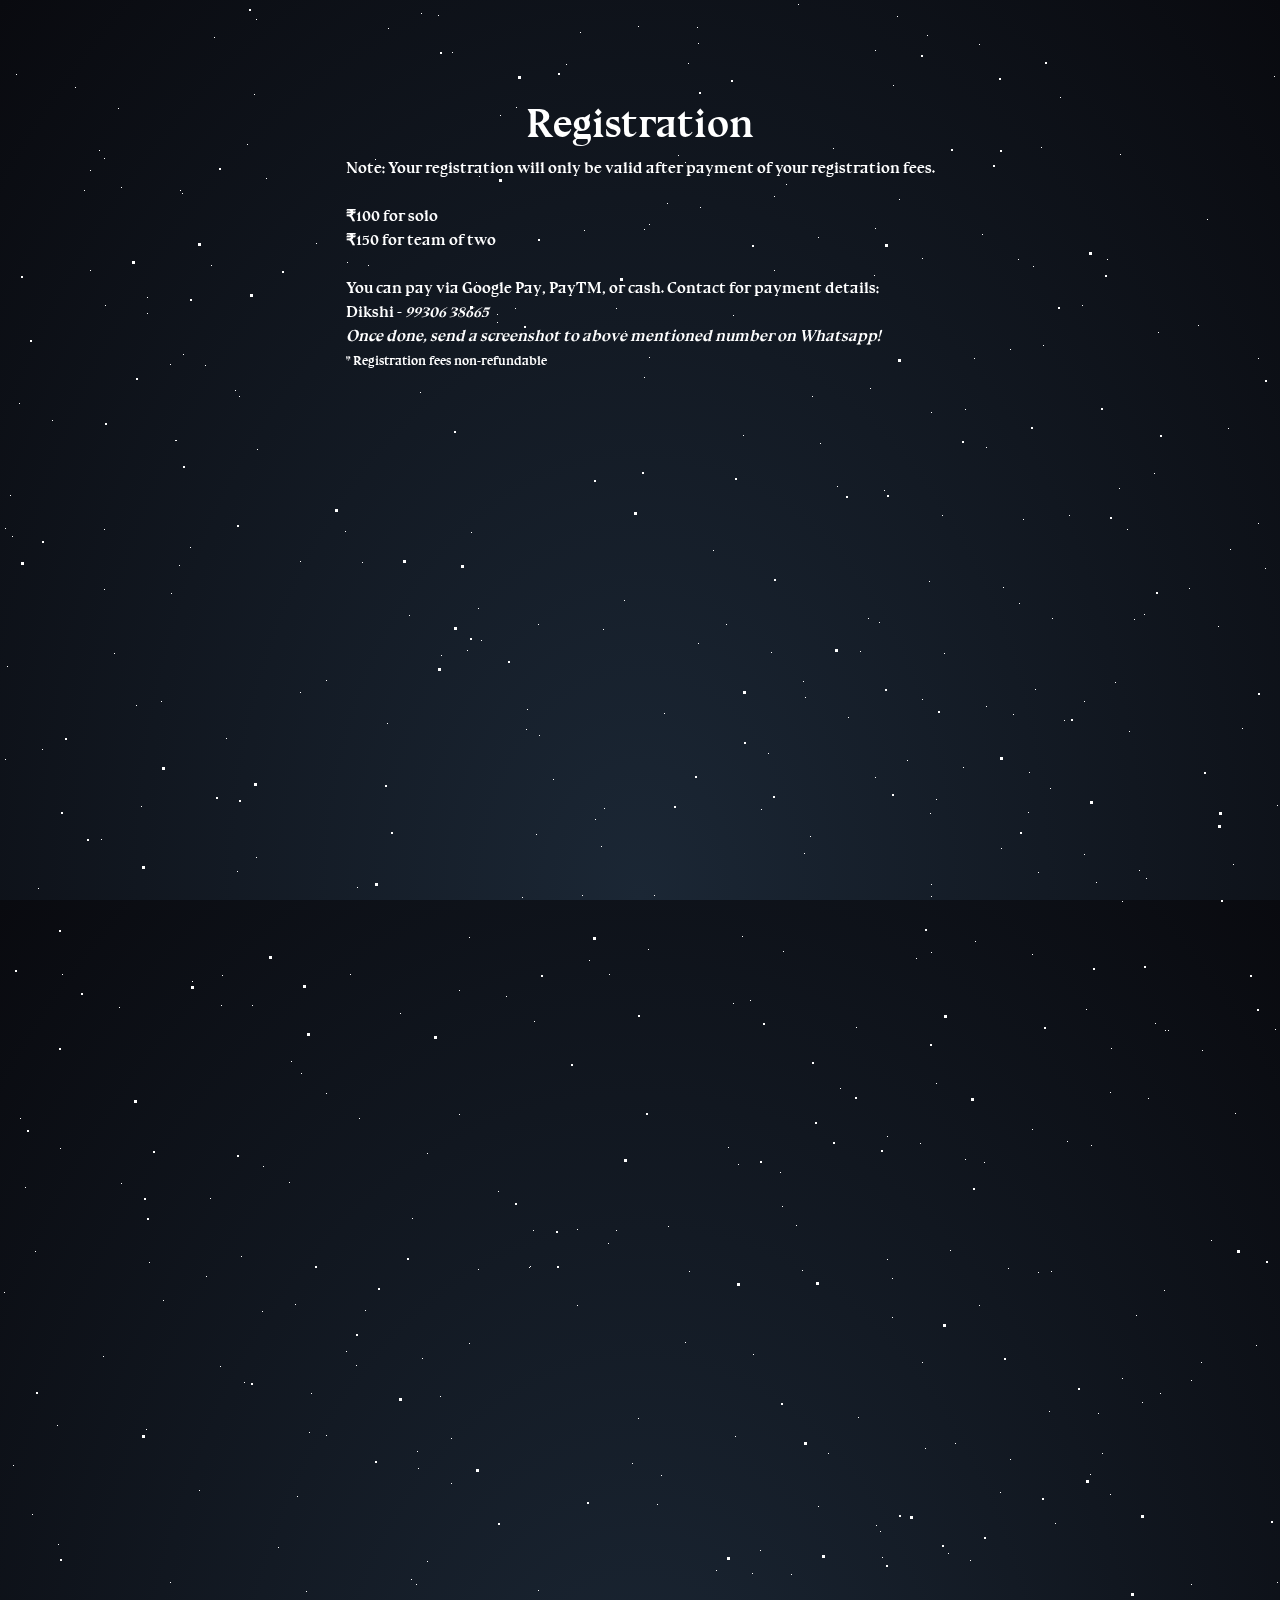
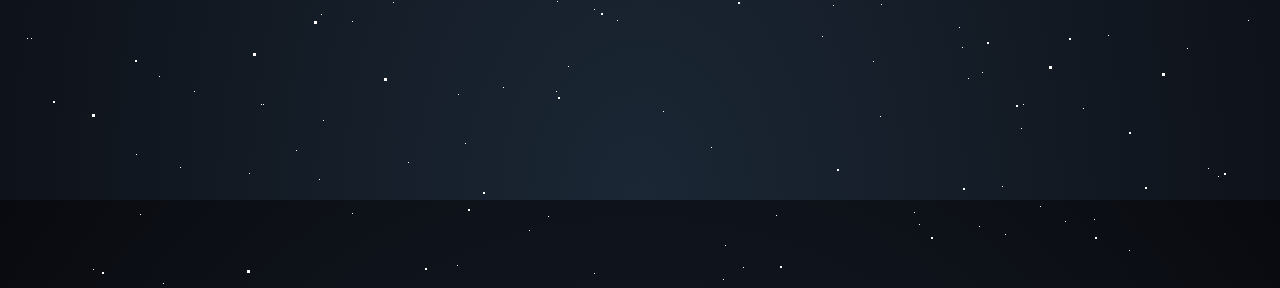
<file: register.html>
<!DOCTYPE html>
<html lang="en">

<head>
  <meta charset="UTF-8">
  <meta name="viewport" content='width=device-width, initial-scale=1.0, maximum-scale=1.0, user-scalable=0'>
  <title>REGISTER</title>
  <link rel="stylesheet" href="https://stackpath.bootstrapcdn.com/bootstrap/4.4.1/css/bootstrap.min.css"
    integrity="sha384-Vkoo8x4CGsO3+Hhxv8T/Q5PaXtkKtu6ug5TOeNV6gBiFeWPGFN9MuhOf23Q9Ifjh" crossorigin="anonymous">
  <link rel="stylesheet" href="static/css/stars.css">
  <link rel="stylesheet" href="static/css/content.css">
  <link rel="stylesheet" href="static/css/register.css">
  <link href="https://fonts.googleapis.com/css?family=Jolly+Lodger&display=swap" rel="stylesheet">
  <link rel="stylesheet" href="https://s.pageclip.co/v1/pageclip.css" media="screen">

</head>

<body>
  <div id="star-container">
    <div id="stars"></div>
    <div id="stars2"></div>
    <div id="stars3"></div>
  </div>

  <main id="main-contain" class="outer">
    <h1 style="font-family: BluuNext;" class="text-center">Registration</h1>
    <p class="px-3">
      <b>Note:</b>
      Your registration will only be valid after payment of your registration fees.
      <br>
      <br>
      <b>₹100</b> for solo
      <br>
      <b>₹150</b> for team of two

      <br>
      <br>
      You can pay via Google Pay, PayTM, or cash. Contact for payment details:
      <br>
      <b>Dikshi</b> - <i>99306 38665</i>
      <br>
      <i>Once done, send a screenshot to above mentioned number on Whatsapp!</i>
      <br>
      <small>* Registration fees non-refundable</small>
    </p>

    <iframe src="https://docs.google.com/forms/d/e/1FAIpQLSeNppAINHWulou0cjoXBaX6yQnYtQJgiOfbIGp21gsISm43fA/viewform?embedded=true" width="100%" height="1500" frameborder="0" marginheight="0" marginwidth="0">Loading…</iframe>
  </main>

  <script src="https://s.pageclip.co/v1/pageclip.js" charset="utf-8"></script>
  <script src="/static/js/register.js"></script>
</body>

</html>
</file>
<file: static/css/stars.css>
html {
  height: 100%;
  margin: 0;
  padding: 0;
}

body {
  color: white;
}

#main-container {
  position: absolute;
  top: 0;
  left: 0;
  width: 100%;
  min-height: 100%;
}

#star-container {
  background: radial-gradient(ellipse at bottom, #1b2735 0%, #090a0f 100%);
  position: fixed;
  margin: 0;
  padding: 0;
  top: 0;
  left: 0;
  height: 100vh;
  width: 100vw;
}

#stars {
  width: 1px;
  height: 1px;
  background: transparent;
  box-shadow: 1041px 147px #FFF , 1337px 259px #FFF , 1187px 1648px #FFF , 289px 1182px #FFF , 516px 107px #FFF , 1936px 1402px #FFF , 417px 1451px #FFF , 1377px 768px #FFF , 263px 1166px #FFF , 478px 1269px #FFF , 388px 28px #FFF , 1783px 287px #FFF , 1730px 1937px #FFF , 1559px 1272px #FFF , 1005px 1834px #FFF , 12px 536px #FFF , 1896px 1479px #FFF , 700px 207px #FFF , 1869px 392px #FFF , 1332px 340px #FFF , 375px 159px #FFF , 1714px 1855px #FFF , 1464px 1193px #FFF , 104px 158px #FFF , 1808px 1183px #FFF , 1864px 1593px #FFF , 1146px 878px #FFF , 280px 1926px #FFF , 753px 1354px #FFF , 774px 270px #FFF , 1120px 154px #FFF , 1712px 860px #FFF , 170px 1582px #FFF , 840px 1088px #FFF , 818px 237px #FFF , 1096px 882px #FFF , 1767px 1979px #FFF , 498px 1191px #FFF , 1766px 1035px #FFF , 1155px 1023px #FFF , 668px 1226px #FFF , 176px 440px #FFF , 1728px 628px #FFF , 726px 624px #FFF , 1033px 266px #FFF , 149px 1262px #FFF , 1339px 1622px #FFF , 1854px 967px #FFF , 1189px 588px #FFF , 1034px 1952px #FFF , 1949px 1674px #FFF , 1032px 1129px #FFF , 222px 975px #FFF , 60px 1148px #FFF , 1637px 1741px #FFF , 1082px 305px #FFF , 837px 486px #FFF , 882px 1557px #FFF , 1620px 736px #FFF , 1148px 1098px #FFF , 420px 392px #FFF , 920px 1143px #FFF , 1578px 1327px #FFF , 644px 229px #FFF , 163px 1883px #FFF , 1872px 1429px #FFF , 427px 1153px #FFF , 1218px 626px #FFF , 1979px 1864px #FFF , 244px 1382px #FFF , 458px 1694px #FFF , 506px 996px #FFF , 1474px 367px #FFF , 928px 1985px #FFF , 134px 1926px #FFF , 1191px 1380px #FFF , 922px 258px #FFF , 1134px 619px #FFF , 1142px 1402px #FFF , 1043px 345px #FFF , 1588px 913px #FFF , 256px 19px #FFF , 1905px 1468px #FFF , 893px 85px #FFF , 323px 1720px #FFF , 931px 952px #FFF , 105px 305px #FFF , 1286px 4px #FFF , 1392px 1209px #FFF , 1356px 705px #FFF , 796px 1225px #FFF , 1429px 362px #FFF , 1248px 1620px #FFF , 1921px 698px #FFF , 1819px 1697px #FFF , 408px 1762px #FFF , 347px 262px #FFF , 929px 581px #FFF , 782px 1206px #FFF , 90px 170px #FFF , 733px 1003px #FFF , 180px 1767px #FFF , 1387px 1577px #FFF , 667px 203px #FFF , 1865px 1108px #FFF , 853px 339px #FFF , 1937px 1186px #FFF , 1090px 1474px #FFF , 697px 27px #FFF , 962px 1647px #FFF , 1032px 954px #FFF , 1451px 1416px #FFF , 1775px 1082px #FFF , 1001px 848px #FFF , 147px 313px #FFF , 1164px 1290px #FFF , 471px 532px #FFF , 649px 357px #FFF , 75px 87px #FFF , 1548px 1037px #FFF , 1316px 185px #FFF , 1652px 975px #FFF , 1499px 830px #FFF , 1451px 1152px #FFF , 1976px 478px #FFF , 922px 699px #FFF , 656px 1932px #FFF , 742px 936px #FFF , 892px 1317px #FFF , 1466px 279px #FFF , 206px 1276px #FFF , 1019px 603px #FFF , 321px 1614px #FFF , 880px 1716px #FFF , 539px 735px #FFF , 530px 1266px #FFF , 533px 1230px #FFF , 654px 895px #FFF , 663px 1711px #FFF , 1040px 1806px #FFF , 1874px 1135px #FFF , 1127px 529px #FFF , 1791px 859px #FFF , 1840px 658px #FFF , 798px 4px #FFF , 1358px 386px #FFF , 1393px 918px #FFF , 1919px 279px #FFF , 1880px 714px #FFF , 766px 1918px #FFF , 1574px 1567px #FFF , 257px 449px #FFF , 1590px 1569px #FFF , 416px 1584px #FFF , 1035px 689px #FFF , 936px 1083px #FFF , 58px 1544px #FFF , 1067px 1141px #FFF , 1956px 858px #FFF , 1623px 1061px #FFF , 326px 1093px #FFF , 136px 705px #FFF , 632px 1463px #FFF , 1522px 1706px #FFF , 868px 618px #FFF , 211px 265px #FFF , 175px 440px #FFF , 20px 1118px #FFF , 387px 723px #FFF , 1202px 1050px #FFF , 90px 270px #FFF , 616px 308px #FFF , 296px 1750px #FFF , 357px 887px #FFF , 1265px 568px #FFF , 538px 1590px #FFF , 418px 1468px #FFF , 1670px 553px #FFF , 1759px 12px #FFF , 1091px 1145px #FFF , 1654px 1046px #FFF , 975px 941px #FFF , 152px 1910px #FFF , 93px 1869px #FFF , 1631px 1823px #FFF , 1572px 290px #FFF , 266px 178px #FFF , 589px 960px #FFF , 711px 1747px #FFF , 984px 1162px #FFF , 1060px 97px #FFF , 104px 589px #FFF , 604px 808px #FFF , 1917px 1214px #FFF , 875px 777px #FFF , 10px 495px #FFF , 252px 1005px #FFF , 1445px 1160px #FFF , 1808px 82px #FFF , 1498px 1144px #FFF , 309px 1432px #FFF , 1957px 1480px #FFF , 261px 1704px #FFF , 1258px 358px #FFF , 1208px 1768px #FFF , 306px 1591px #FFF , 1398px 1403px #FFF , 326px 1435px #FFF , 1842px 1589px #FFF , 828px 1453px #FFF , 1628px 219px #FFF , 1806px 220px #FFF , 1506px 897px #FFF , 1010px 349px #FFF , 820px 443px #FFF , 1549px 1508px #FFF , 194px 1691px #FFF , 1288px 1303px #FFF , 1535px 1381px #FFF , 931px 412px #FFF , 1539px 437px #FFF , 783px 951px #FFF , 1526px 662px #FFF , 1577px 1142px #FFF , 1168px 1030px #FFF , 1712px 1014px #FFF , 1755px 1554px #FFF , 1568px 111px #FFF , 84px 190px #FFF , 601px 846px #FFF , 469px 1343px #FFF , 1854px 202px #FFF , 368px 265px #FFF , 1582px 1052px #FFF , 1588px 533px #FFF , 1502px 1608px #FFF , 352px 1621px #FFF , 1455px 1958px #FFF , 242px 1910px #FFF , 1528px 538px #FFF , 235px 390px #FFF , 955px 1443px #FFF , 1021px 1728px #FFF , 1421px 1187px #FFF , 295px 1304px #FFF , 62px 974px #FFF , 1028px 812px #FFF , 568px 1666px #FFF , 1275px 1029px #FFF , 822px 1636px #FFF , 359px 1118px #FFF , 1889px 1841px #FFF , 582px 895px #FFF , 1768px 831px #FFF , 1567px 986px #FFF , 1525px 84px #FFF , 469px 937px #FFF , 350px 974px #FFF , 1968px 921px #FFF , 249px 1773px #FFF , 57px 1425px #FFF , 1789px 750px #FFF , 1050px 788px #FFF , 1572px 404px #FFF , 1417px 720px #FFF , 1233px 864px #FFF , 476px 282px #FFF , 411px 1579px #FFF , 146px 1429px #FFF , 1686px 466px #FFF , 1895px 1781px #FFF , 119px 1007px #FFF , 1670px 1371px #FFF , 914px 1812px #FFF , 944px 653px #FFF , 1459px 1943px #FFF , 736px 1957px #FFF , 136px 1754px #FFF , 140px 1814px #FFF , 182px 193px #FFF , 873px 1661px #FFF , 1492px 1240px #FFF , 1154px 473px #FFF , 907px 760px #FFF , 2000px 1264px #FFF , 220px 1366px #FFF , 1122px 901px #FFF , 103px 1356px #FFF , 1065px 1821px #FFF , 557px 1601px #FFF , 875px 228px #FFF , 678px 155px #FFF , 1086px 1009px #FFF , 1637px 976px #FFF , 459px 1114px #FFF , 1804px 463px #FFF , 786px 184px #FFF , 352px 1813px #FFF , 319px 1779px #FFF , 1857px 1561px #FFF , 1119px 488px #FFF , 1818px 366px #FFF , 1439px 1933px #FFF , 5px 528px #FFF , 1257px 1891px #FFF , 723px 1879px #FFF , 254px 94px #FFF , 1055px 1523px #FFF , 1023px 1704px #FFF , 1218px 1776px #FFF , 1409px 1049px #FFF , 887px 1136px #FFF , 1843px 610px #FFF , 457px 1865px #FFF , 876px 1525px #FFF , 1230px 549px #FFF , 1316px 1313px #FFF , 42px 749px #FFF , 526px 1992px #FFF , 1984px 1061px #FFF , 356px 1365px #FFF , 1158px 332px #FFF , 1940px 315px #FFF , 875px 50px #FFF , 1833px 226px #FFF , 256px 857px #FFF , 974px 358px #FFF , 16px 74px #FFF , 1501px 1401px #FFF , 1280px 1324px #FFF , 698px 643px #FFF , 979px 1826px #FFF , 1136px 1315px #FFF , 1653px 165px #FFF , 1464px 650px #FFF , 1122px 1378px #FFF , 1351px 1076px #FFF , 1483px 1422px #FFF , 1955px 1226px #FFF , 1228px 428px #FFF , 27px 1638px #FFF , 833px 148px #FFF , 1559px 1558px #FFF , 1522px 1461px #FFF , 1420px 734px #FFF , 99px 150px #FFF , 1289px 1813px #FFF , 1129px 731px #FFF , 1336px 1938px #FFF , 1456px 59px #FFF , 301px 1073px #FFF , 649px 224px #FFF , 728px 1935px #FFF , 1510px 254px #FFF , 1681px 1727px #FFF , 802px 1270px #FFF , 931px 884px #FFF , 760px 1550px #FFF , 738px 1164px #FFF , 860px 651px #FFF , 1633px 993px #FFF , 1857px 1022px #FFF , 716px 1570px #FFF , 965px 1159px #FFF , 979px 44px #FFF , 761px 809px #FFF , 1379px 540px #FFF , 1256px 1345px #FFF , 1207px 219px #FFF , 810px 836px #FFF , 529px 1267px #FFF , 1064px 720px #FFF , 1738px 954px #FFF , 1002px 1786px #FFF , 237px 871px #FFF , 1165px 1030px #FFF , 438px 15px #FFF , 481px 640px #FFF , 226px 738px #FFF , 1817px 1167px #FFF , 963px 767px #FFF , 170px 364px #FFF , 1669px 1164px #FFF , 427px 1561px #FFF , 600px 1994px #FFF , 1604px 576px #FFF , 1110px 1092px #FFF , 4px 1292px #FFF , 1675px 872px #FFF , 171px 593px #FFF , 1018px 259px #FFF , 750px 1000px #FFF , 297px 1496px #FFF , 927px 35px #FFF , 1609px 1759px #FFF , 345px 531px #FFF , 101px 839px #FFF , 661px 1475px #FFF , 1010px 1459px #FFF , 1102px 1453px #FFF , 1473px 983px #FFF , 874px 275px #FFF , 25px 1187px #FFF , 887px 1259px #FFF , 1449px 504px #FFF , 982px 1672px #FFF , 1579px 1545px #FFF , 1038px 872px #FFF , 529px 1830px #FFF , 1422px 1737px #FFF , 527px 709px #FFF , 7px 666px #FFF , 1743px 1545px #FFF , 522px 897px #FFF , 121px 1183px #FFF , 979px 1305px #FFF , 1787px 1144px #FFF , 1407px 884px #FFF , 713px 550px #FFF , 114px 653px #FFF , 925px 1448px #FFF , 548px 1816px #FFF , 1751px 345px #FFF , 1084px 854px #FFF , 1702px 811px #FFF , 300px 692px #FFF , 594px 1609px #FFF , 459px 990px #FFF , 467px 650px #FFF , 870px 388px #FFF , 879px 622px #FFF , 1144px 614px #FFF , 948px 1553px #FFF , 1070px 1894px #FFF , 881px 1604px #FFF , 1094px 1819px #FFF , 104px 529px #FFF , 1748px 1907px #FFF , 1511px 1426px #FFF , 1292px 1996px #FFF , 1946px 1500px #FFF , 733px 315px #FFF , 982px 234px #FFF , 1211px 1240px #FFF , 1083px 1708px #FFF , 1354px 327px #FFF , 1351px 18px #FFF , 1959px 993px #FFF , 179px 565px #FFF , 199px 1490px #FFF , 437px 1919px #FFF , 1925px 1575px #FFF , 858px 1417px #FFF , 1198px 325px #FFF , 1704px 1815px #FFF , 1928px 1361px #FFF , 965px 409px #FFF , 1084px 701px #FFF , 616px 1230px #FFF , 163px 1300px #FFF , 970px 1560px #FFF , 1868px 1334px #FFF , 421px 13px #FFF , 685px 1342px #FFF , 1743px 760px #FFF , 942px 515px #FFF , 1129px 1850px #FFF , 180px 190px #FFF , 1388px 340px #FFF , 1763px 846px #FFF , 556px 1691px #FFF , 1437px 1257px #FFF , 1650px 1768px #FFF , 804px 853px #FFF , 326px 680px #FFF , 141px 806px #FFF , 774px 196px #FFF , 221px 1005px #FFF , 1430px 287px #FFF , 1682px 1275px #FFF , 566px 64px #FFF , 13px 1465px #FFF , 771px 652px #FFF , 118px 108px #FFF , 1023px 519px #FFF , 205px 365px #FFF , 1465px 783px #FFF , 147px 297px #FFF , 1523px 1239px #FFF , 1696px 609px #FFF , 657px 1504px #FFF , 1111px 1048px #FFF , 526px 729px #FFF , 1548px 303px #FFF , 500px 115px #FFF , 580px 32px #FFF , 393px 1602px #FFF , 1660px 1304px #FFF , 791px 1574px #FFF , 409px 615px #FFF , 1481px 1509px #FFF , 608px 1243px #FFF , 497px 322px #FFF , 1663px 272px #FFF , 803px 681px #FFF , 1008px 1268px #FFF , 1909px 983px #FFF , 239px 396px #FFF , 595px 819px #FFF , 1191px 1584px #FFF , 728px 1147px #FFF , 1632px 995px #FFF , 451px 1438px #FFF , 1889px 1827px #FFF , 688px 63px #FFF , 880px 1531px #FFF , 38px 888px #FFF , 441px 655px #FFF , 735px 1436px #FFF , 837px 1912px #FFF , 856px 1027px #FFF , 743px 1867px #FFF , 192px 981px #FFF , 497px 314px #FFF , 584px 230px #FFF , 242px 1981px #FFF , 422px 1358px #FFF , 644px 377px #FFF , 538px 624px #FFF , 1465px 748px #FFF , 1581px 1900px #FFF , 617px 1620px #FFF , 1274px 76px #FFF , 1333px 1419px #FFF , 465px 1743px #FFF , 440px 1396px #FFF , 1458px 452px #FFF , 5px 759px #FFF , 35px 1251px #FFF , 1541px 600px #FFF , 1107px 259px #FFF , 752px 1573px #FFF , 311px 1393px #FFF , 725px 1845px #FFF , 1632px 1322px #FFF , 1537px 603px #FFF , 594px 1873px #FFF , 291px 1061px #FFF , 1789px 1415px #FFF , 1964px 1454px #FFF , 1471px 1755px #FFF , 1277px 805px #FFF , 776px 1815px #FFF , 768px 753px #FFF , 1291px 306px #FFF , 1235px 1113px #FFF , 1115px 682px #FFF , 833px 1605px #FFF , 1029px 772px #FFF , 603px 629px #FFF , 1606px 1090px #FFF , 210px 1198px #FFF , 1286px 1615px #FFF , 1069px 515px #FFF , 1658px 892px #FFF , 1052px 618px #FFF , 451px 1483px #FFF , 1319px 914px #FFF , 638px 1418px #FFF , 986px 447px #FFF , 1139px 870px #FFF , 479px 176px #FFF , 1330px 1708px #FFF , 1357px 1063px #FFF , 1781px 977px #FFF , 931px 896px #FFF , 638px 26px #FFF , 899px 199px #FFF , 1694px 77px #FFF , 1817px 1661px #FFF , 1741px 1293px #FFF , 805px 697px #FFF , 1569px 1940px #FFF , 1991px 1713px #FFF , 580px 1997px #FFF , 1201px 1362px #FFF , 19px 403px #FFF , 1799px 766px #FFF , 1735px 180px #FFF , 930px 813px #FFF , 968px 1678px #FFF , 214px 37px #FFF , 743px 435px #FFF , 1098px 1413px #FFF , 1814px 752px #FFF , 577px 1305px #FFF , 247px 144px #FFF , 183px 354px #FFF , 362px 562px #FFF , 799px 1972px #FFF , 625px 331px #FFF , 936px 799px #FFF , 689px 1271px #FFF , 1720px 1582px #FFF , 536px 834px #FFF , 1726px 1972px #FFF , 1583px 1201px #FFF , 919px 1824px #FFF , 346px 1351px #FFF , 818px 1506px #FFF , 1455px 1048px #FFF , 338px 1925px #FFF , 1934px 848px #FFF , 1375px 302px #FFF , 1000px 1492px #FFF , 609px 974px #FFF , 161px 701px #FFF , 452px 52px #FFF , 159px 1676px #FFF , 1049px 1411px #FFF , 121px 187px #FFF , 553px 779px #FFF , 278px 1547px #FFF , 897px 16px #FFF , 534px 1021px #FFF , 262px 1311px #FFF , 1447px 522px #FFF , 1988px 1480px #FFF , 1372px 1131px #FFF , 664px 713px #FFF , 848px 717px #FFF , 922px 1362px #FFF , 1462px 1182px #FFF , 4px 1894px #FFF , 1807px 383px #FFF , 1782px 1607px #FFF , 577px 1229px #FFF , 1428px 1025px #FFF , 1351px 324px #FFF , 1258px 523px #FFF , 1985px 1804px #FFF , 1448px 238px #FFF , 1160px 1393px #FFF , 1654px 1928px #FFF , 1850px 1825px #FFF , 1816px 624px #FFF , 1998px 1408px #FFF , 1435px 135px #FFF , 1836px 1507px #FFF , 412px 1218px #FFF , 1277px 1582px #FFF , 1386px 1985px #FFF , 1577px 1695px #FFF , 1771px 1123px #FFF , 1948px 1700px #FFF , 1881px 626px #FFF , 515px 308px #FFF , 1891px 562px #FFF , 1569px 807px #FFF , 503px 1687px #FFF , 698px 43px #FFF , 685px 162px #FFF , 300px 561px #FFF , 950px 1250px #FFF , 400px 1013px #FFF , 986px 706px #FFF , 916px 958px #FFF , 1038px 1272px #FFF , 1013px 714px #FFF , 1003px 587px #FFF , 1553px 1540px #FFF , 31px 1638px #FFF , 959px 1627px #FFF , 190px 547px #FFF , 648px 949px #FFF , 1609px 1614px #FFF , 892px 1278px #FFF , 884px 490px #FFF , 52px 420px #FFF , 316px 243px #FFF , 1651px 717px #FFF , 1051px 1271px #FFF , 32px 1514px #FFF , 241px 1256px #FFF , 1922px 444px #FFF , 1110px 1494px #FFF , 263px 1704px #FFF , 365px 1310px #FFF , 1982px 1772px #FFF , 812px 396px #FFF , 624px 600px #FFF , 1443px 732px #FFF , 1242px 728px #FFF , 1018px 1912px #FFF , 1108px 1635px #FFF , 780px 1172px #FFF , 478px 608px #FFF , 1918px 1130px #FFF , 1901px 10px #FFF , 1281px 2px #FFF;
  animation: animStar 50s linear infinite;
}
#stars:after {
  content: " ";
  position: absolute;
  top: 2000px;
  width: 1px;
  height: 1px;
  background: transparent;
  box-shadow: 1041px 147px #FFF , 1337px 259px #FFF , 1187px 1648px #FFF , 289px 1182px #FFF , 516px 107px #FFF , 1936px 1402px #FFF , 417px 1451px #FFF , 1377px 768px #FFF , 263px 1166px #FFF , 478px 1269px #FFF , 388px 28px #FFF , 1783px 287px #FFF , 1730px 1937px #FFF , 1559px 1272px #FFF , 1005px 1834px #FFF , 12px 536px #FFF , 1896px 1479px #FFF , 700px 207px #FFF , 1869px 392px #FFF , 1332px 340px #FFF , 375px 159px #FFF , 1714px 1855px #FFF , 1464px 1193px #FFF , 104px 158px #FFF , 1808px 1183px #FFF , 1864px 1593px #FFF , 1146px 878px #FFF , 280px 1926px #FFF , 753px 1354px #FFF , 774px 270px #FFF , 1120px 154px #FFF , 1712px 860px #FFF , 170px 1582px #FFF , 840px 1088px #FFF , 818px 237px #FFF , 1096px 882px #FFF , 1767px 1979px #FFF , 498px 1191px #FFF , 1766px 1035px #FFF , 1155px 1023px #FFF , 668px 1226px #FFF , 176px 440px #FFF , 1728px 628px #FFF , 726px 624px #FFF , 1033px 266px #FFF , 149px 1262px #FFF , 1339px 1622px #FFF , 1854px 967px #FFF , 1189px 588px #FFF , 1034px 1952px #FFF , 1949px 1674px #FFF , 1032px 1129px #FFF , 222px 975px #FFF , 60px 1148px #FFF , 1637px 1741px #FFF , 1082px 305px #FFF , 837px 486px #FFF , 882px 1557px #FFF , 1620px 736px #FFF , 1148px 1098px #FFF , 420px 392px #FFF , 920px 1143px #FFF , 1578px 1327px #FFF , 644px 229px #FFF , 163px 1883px #FFF , 1872px 1429px #FFF , 427px 1153px #FFF , 1218px 626px #FFF , 1979px 1864px #FFF , 244px 1382px #FFF , 458px 1694px #FFF , 506px 996px #FFF , 1474px 367px #FFF , 928px 1985px #FFF , 134px 1926px #FFF , 1191px 1380px #FFF , 922px 258px #FFF , 1134px 619px #FFF , 1142px 1402px #FFF , 1043px 345px #FFF , 1588px 913px #FFF , 256px 19px #FFF , 1905px 1468px #FFF , 893px 85px #FFF , 323px 1720px #FFF , 931px 952px #FFF , 105px 305px #FFF , 1286px 4px #FFF , 1392px 1209px #FFF , 1356px 705px #FFF , 796px 1225px #FFF , 1429px 362px #FFF , 1248px 1620px #FFF , 1921px 698px #FFF , 1819px 1697px #FFF , 408px 1762px #FFF , 347px 262px #FFF , 929px 581px #FFF , 782px 1206px #FFF , 90px 170px #FFF , 733px 1003px #FFF , 180px 1767px #FFF , 1387px 1577px #FFF , 667px 203px #FFF , 1865px 1108px #FFF , 853px 339px #FFF , 1937px 1186px #FFF , 1090px 1474px #FFF , 697px 27px #FFF , 962px 1647px #FFF , 1032px 954px #FFF , 1451px 1416px #FFF , 1775px 1082px #FFF , 1001px 848px #FFF , 147px 313px #FFF , 1164px 1290px #FFF , 471px 532px #FFF , 649px 357px #FFF , 75px 87px #FFF , 1548px 1037px #FFF , 1316px 185px #FFF , 1652px 975px #FFF , 1499px 830px #FFF , 1451px 1152px #FFF , 1976px 478px #FFF , 922px 699px #FFF , 656px 1932px #FFF , 742px 936px #FFF , 892px 1317px #FFF , 1466px 279px #FFF , 206px 1276px #FFF , 1019px 603px #FFF , 321px 1614px #FFF , 880px 1716px #FFF , 539px 735px #FFF , 530px 1266px #FFF , 533px 1230px #FFF , 654px 895px #FFF , 663px 1711px #FFF , 1040px 1806px #FFF , 1874px 1135px #FFF , 1127px 529px #FFF , 1791px 859px #FFF , 1840px 658px #FFF , 798px 4px #FFF , 1358px 386px #FFF , 1393px 918px #FFF , 1919px 279px #FFF , 1880px 714px #FFF , 766px 1918px #FFF , 1574px 1567px #FFF , 257px 449px #FFF , 1590px 1569px #FFF , 416px 1584px #FFF , 1035px 689px #FFF , 936px 1083px #FFF , 58px 1544px #FFF , 1067px 1141px #FFF , 1956px 858px #FFF , 1623px 1061px #FFF , 326px 1093px #FFF , 136px 705px #FFF , 632px 1463px #FFF , 1522px 1706px #FFF , 868px 618px #FFF , 211px 265px #FFF , 175px 440px #FFF , 20px 1118px #FFF , 387px 723px #FFF , 1202px 1050px #FFF , 90px 270px #FFF , 616px 308px #FFF , 296px 1750px #FFF , 357px 887px #FFF , 1265px 568px #FFF , 538px 1590px #FFF , 418px 1468px #FFF , 1670px 553px #FFF , 1759px 12px #FFF , 1091px 1145px #FFF , 1654px 1046px #FFF , 975px 941px #FFF , 152px 1910px #FFF , 93px 1869px #FFF , 1631px 1823px #FFF , 1572px 290px #FFF , 266px 178px #FFF , 589px 960px #FFF , 711px 1747px #FFF , 984px 1162px #FFF , 1060px 97px #FFF , 104px 589px #FFF , 604px 808px #FFF , 1917px 1214px #FFF , 875px 777px #FFF , 10px 495px #FFF , 252px 1005px #FFF , 1445px 1160px #FFF , 1808px 82px #FFF , 1498px 1144px #FFF , 309px 1432px #FFF , 1957px 1480px #FFF , 261px 1704px #FFF , 1258px 358px #FFF , 1208px 1768px #FFF , 306px 1591px #FFF , 1398px 1403px #FFF , 326px 1435px #FFF , 1842px 1589px #FFF , 828px 1453px #FFF , 1628px 219px #FFF , 1806px 220px #FFF , 1506px 897px #FFF , 1010px 349px #FFF , 820px 443px #FFF , 1549px 1508px #FFF , 194px 1691px #FFF , 1288px 1303px #FFF , 1535px 1381px #FFF , 931px 412px #FFF , 1539px 437px #FFF , 783px 951px #FFF , 1526px 662px #FFF , 1577px 1142px #FFF , 1168px 1030px #FFF , 1712px 1014px #FFF , 1755px 1554px #FFF , 1568px 111px #FFF , 84px 190px #FFF , 601px 846px #FFF , 469px 1343px #FFF , 1854px 202px #FFF , 368px 265px #FFF , 1582px 1052px #FFF , 1588px 533px #FFF , 1502px 1608px #FFF , 352px 1621px #FFF , 1455px 1958px #FFF , 242px 1910px #FFF , 1528px 538px #FFF , 235px 390px #FFF , 955px 1443px #FFF , 1021px 1728px #FFF , 1421px 1187px #FFF , 295px 1304px #FFF , 62px 974px #FFF , 1028px 812px #FFF , 568px 1666px #FFF , 1275px 1029px #FFF , 822px 1636px #FFF , 359px 1118px #FFF , 1889px 1841px #FFF , 582px 895px #FFF , 1768px 831px #FFF , 1567px 986px #FFF , 1525px 84px #FFF , 469px 937px #FFF , 350px 974px #FFF , 1968px 921px #FFF , 249px 1773px #FFF , 57px 1425px #FFF , 1789px 750px #FFF , 1050px 788px #FFF , 1572px 404px #FFF , 1417px 720px #FFF , 1233px 864px #FFF , 476px 282px #FFF , 411px 1579px #FFF , 146px 1429px #FFF , 1686px 466px #FFF , 1895px 1781px #FFF , 119px 1007px #FFF , 1670px 1371px #FFF , 914px 1812px #FFF , 944px 653px #FFF , 1459px 1943px #FFF , 736px 1957px #FFF , 136px 1754px #FFF , 140px 1814px #FFF , 182px 193px #FFF , 873px 1661px #FFF , 1492px 1240px #FFF , 1154px 473px #FFF , 907px 760px #FFF , 2000px 1264px #FFF , 220px 1366px #FFF , 1122px 901px #FFF , 103px 1356px #FFF , 1065px 1821px #FFF , 557px 1601px #FFF , 875px 228px #FFF , 678px 155px #FFF , 1086px 1009px #FFF , 1637px 976px #FFF , 459px 1114px #FFF , 1804px 463px #FFF , 786px 184px #FFF , 352px 1813px #FFF , 319px 1779px #FFF , 1857px 1561px #FFF , 1119px 488px #FFF , 1818px 366px #FFF , 1439px 1933px #FFF , 5px 528px #FFF , 1257px 1891px #FFF , 723px 1879px #FFF , 254px 94px #FFF , 1055px 1523px #FFF , 1023px 1704px #FFF , 1218px 1776px #FFF , 1409px 1049px #FFF , 887px 1136px #FFF , 1843px 610px #FFF , 457px 1865px #FFF , 876px 1525px #FFF , 1230px 549px #FFF , 1316px 1313px #FFF , 42px 749px #FFF , 526px 1992px #FFF , 1984px 1061px #FFF , 356px 1365px #FFF , 1158px 332px #FFF , 1940px 315px #FFF , 875px 50px #FFF , 1833px 226px #FFF , 256px 857px #FFF , 974px 358px #FFF , 16px 74px #FFF , 1501px 1401px #FFF , 1280px 1324px #FFF , 698px 643px #FFF , 979px 1826px #FFF , 1136px 1315px #FFF , 1653px 165px #FFF , 1464px 650px #FFF , 1122px 1378px #FFF , 1351px 1076px #FFF , 1483px 1422px #FFF , 1955px 1226px #FFF , 1228px 428px #FFF , 27px 1638px #FFF , 833px 148px #FFF , 1559px 1558px #FFF , 1522px 1461px #FFF , 1420px 734px #FFF , 99px 150px #FFF , 1289px 1813px #FFF , 1129px 731px #FFF , 1336px 1938px #FFF , 1456px 59px #FFF , 301px 1073px #FFF , 649px 224px #FFF , 728px 1935px #FFF , 1510px 254px #FFF , 1681px 1727px #FFF , 802px 1270px #FFF , 931px 884px #FFF , 760px 1550px #FFF , 738px 1164px #FFF , 860px 651px #FFF , 1633px 993px #FFF , 1857px 1022px #FFF , 716px 1570px #FFF , 965px 1159px #FFF , 979px 44px #FFF , 761px 809px #FFF , 1379px 540px #FFF , 1256px 1345px #FFF , 1207px 219px #FFF , 810px 836px #FFF , 529px 1267px #FFF , 1064px 720px #FFF , 1738px 954px #FFF , 1002px 1786px #FFF , 237px 871px #FFF , 1165px 1030px #FFF , 438px 15px #FFF , 481px 640px #FFF , 226px 738px #FFF , 1817px 1167px #FFF , 963px 767px #FFF , 170px 364px #FFF , 1669px 1164px #FFF , 427px 1561px #FFF , 600px 1994px #FFF , 1604px 576px #FFF , 1110px 1092px #FFF , 4px 1292px #FFF , 1675px 872px #FFF , 171px 593px #FFF , 1018px 259px #FFF , 750px 1000px #FFF , 297px 1496px #FFF , 927px 35px #FFF , 1609px 1759px #FFF , 345px 531px #FFF , 101px 839px #FFF , 661px 1475px #FFF , 1010px 1459px #FFF , 1102px 1453px #FFF , 1473px 983px #FFF , 874px 275px #FFF , 25px 1187px #FFF , 887px 1259px #FFF , 1449px 504px #FFF , 982px 1672px #FFF , 1579px 1545px #FFF , 1038px 872px #FFF , 529px 1830px #FFF , 1422px 1737px #FFF , 527px 709px #FFF , 7px 666px #FFF , 1743px 1545px #FFF , 522px 897px #FFF , 121px 1183px #FFF , 979px 1305px #FFF , 1787px 1144px #FFF , 1407px 884px #FFF , 713px 550px #FFF , 114px 653px #FFF , 925px 1448px #FFF , 548px 1816px #FFF , 1751px 345px #FFF , 1084px 854px #FFF , 1702px 811px #FFF , 300px 692px #FFF , 594px 1609px #FFF , 459px 990px #FFF , 467px 650px #FFF , 870px 388px #FFF , 879px 622px #FFF , 1144px 614px #FFF , 948px 1553px #FFF , 1070px 1894px #FFF , 881px 1604px #FFF , 1094px 1819px #FFF , 104px 529px #FFF , 1748px 1907px #FFF , 1511px 1426px #FFF , 1292px 1996px #FFF , 1946px 1500px #FFF , 733px 315px #FFF , 982px 234px #FFF , 1211px 1240px #FFF , 1083px 1708px #FFF , 1354px 327px #FFF , 1351px 18px #FFF , 1959px 993px #FFF , 179px 565px #FFF , 199px 1490px #FFF , 437px 1919px #FFF , 1925px 1575px #FFF , 858px 1417px #FFF , 1198px 325px #FFF , 1704px 1815px #FFF , 1928px 1361px #FFF , 965px 409px #FFF , 1084px 701px #FFF , 616px 1230px #FFF , 163px 1300px #FFF , 970px 1560px #FFF , 1868px 1334px #FFF , 421px 13px #FFF , 685px 1342px #FFF , 1743px 760px #FFF , 942px 515px #FFF , 1129px 1850px #FFF , 180px 190px #FFF , 1388px 340px #FFF , 1763px 846px #FFF , 556px 1691px #FFF , 1437px 1257px #FFF , 1650px 1768px #FFF , 804px 853px #FFF , 326px 680px #FFF , 141px 806px #FFF , 774px 196px #FFF , 221px 1005px #FFF , 1430px 287px #FFF , 1682px 1275px #FFF , 566px 64px #FFF , 13px 1465px #FFF , 771px 652px #FFF , 118px 108px #FFF , 1023px 519px #FFF , 205px 365px #FFF , 1465px 783px #FFF , 147px 297px #FFF , 1523px 1239px #FFF , 1696px 609px #FFF , 657px 1504px #FFF , 1111px 1048px #FFF , 526px 729px #FFF , 1548px 303px #FFF , 500px 115px #FFF , 580px 32px #FFF , 393px 1602px #FFF , 1660px 1304px #FFF , 791px 1574px #FFF , 409px 615px #FFF , 1481px 1509px #FFF , 608px 1243px #FFF , 497px 322px #FFF , 1663px 272px #FFF , 803px 681px #FFF , 1008px 1268px #FFF , 1909px 983px #FFF , 239px 396px #FFF , 595px 819px #FFF , 1191px 1584px #FFF , 728px 1147px #FFF , 1632px 995px #FFF , 451px 1438px #FFF , 1889px 1827px #FFF , 688px 63px #FFF , 880px 1531px #FFF , 38px 888px #FFF , 441px 655px #FFF , 735px 1436px #FFF , 837px 1912px #FFF , 856px 1027px #FFF , 743px 1867px #FFF , 192px 981px #FFF , 497px 314px #FFF , 584px 230px #FFF , 242px 1981px #FFF , 422px 1358px #FFF , 644px 377px #FFF , 538px 624px #FFF , 1465px 748px #FFF , 1581px 1900px #FFF , 617px 1620px #FFF , 1274px 76px #FFF , 1333px 1419px #FFF , 465px 1743px #FFF , 440px 1396px #FFF , 1458px 452px #FFF , 5px 759px #FFF , 35px 1251px #FFF , 1541px 600px #FFF , 1107px 259px #FFF , 752px 1573px #FFF , 311px 1393px #FFF , 725px 1845px #FFF , 1632px 1322px #FFF , 1537px 603px #FFF , 594px 1873px #FFF , 291px 1061px #FFF , 1789px 1415px #FFF , 1964px 1454px #FFF , 1471px 1755px #FFF , 1277px 805px #FFF , 776px 1815px #FFF , 768px 753px #FFF , 1291px 306px #FFF , 1235px 1113px #FFF , 1115px 682px #FFF , 833px 1605px #FFF , 1029px 772px #FFF , 603px 629px #FFF , 1606px 1090px #FFF , 210px 1198px #FFF , 1286px 1615px #FFF , 1069px 515px #FFF , 1658px 892px #FFF , 1052px 618px #FFF , 451px 1483px #FFF , 1319px 914px #FFF , 638px 1418px #FFF , 986px 447px #FFF , 1139px 870px #FFF , 479px 176px #FFF , 1330px 1708px #FFF , 1357px 1063px #FFF , 1781px 977px #FFF , 931px 896px #FFF , 638px 26px #FFF , 899px 199px #FFF , 1694px 77px #FFF , 1817px 1661px #FFF , 1741px 1293px #FFF , 805px 697px #FFF , 1569px 1940px #FFF , 1991px 1713px #FFF , 580px 1997px #FFF , 1201px 1362px #FFF , 19px 403px #FFF , 1799px 766px #FFF , 1735px 180px #FFF , 930px 813px #FFF , 968px 1678px #FFF , 214px 37px #FFF , 743px 435px #FFF , 1098px 1413px #FFF , 1814px 752px #FFF , 577px 1305px #FFF , 247px 144px #FFF , 183px 354px #FFF , 362px 562px #FFF , 799px 1972px #FFF , 625px 331px #FFF , 936px 799px #FFF , 689px 1271px #FFF , 1720px 1582px #FFF , 536px 834px #FFF , 1726px 1972px #FFF , 1583px 1201px #FFF , 919px 1824px #FFF , 346px 1351px #FFF , 818px 1506px #FFF , 1455px 1048px #FFF , 338px 1925px #FFF , 1934px 848px #FFF , 1375px 302px #FFF , 1000px 1492px #FFF , 609px 974px #FFF , 161px 701px #FFF , 452px 52px #FFF , 159px 1676px #FFF , 1049px 1411px #FFF , 121px 187px #FFF , 553px 779px #FFF , 278px 1547px #FFF , 897px 16px #FFF , 534px 1021px #FFF , 262px 1311px #FFF , 1447px 522px #FFF , 1988px 1480px #FFF , 1372px 1131px #FFF , 664px 713px #FFF , 848px 717px #FFF , 922px 1362px #FFF , 1462px 1182px #FFF , 4px 1894px #FFF , 1807px 383px #FFF , 1782px 1607px #FFF , 577px 1229px #FFF , 1428px 1025px #FFF , 1351px 324px #FFF , 1258px 523px #FFF , 1985px 1804px #FFF , 1448px 238px #FFF , 1160px 1393px #FFF , 1654px 1928px #FFF , 1850px 1825px #FFF , 1816px 624px #FFF , 1998px 1408px #FFF , 1435px 135px #FFF , 1836px 1507px #FFF , 412px 1218px #FFF , 1277px 1582px #FFF , 1386px 1985px #FFF , 1577px 1695px #FFF , 1771px 1123px #FFF , 1948px 1700px #FFF , 1881px 626px #FFF , 515px 308px #FFF , 1891px 562px #FFF , 1569px 807px #FFF , 503px 1687px #FFF , 698px 43px #FFF , 685px 162px #FFF , 300px 561px #FFF , 950px 1250px #FFF , 400px 1013px #FFF , 986px 706px #FFF , 916px 958px #FFF , 1038px 1272px #FFF , 1013px 714px #FFF , 1003px 587px #FFF , 1553px 1540px #FFF , 31px 1638px #FFF , 959px 1627px #FFF , 190px 547px #FFF , 648px 949px #FFF , 1609px 1614px #FFF , 892px 1278px #FFF , 884px 490px #FFF , 52px 420px #FFF , 316px 243px #FFF , 1651px 717px #FFF , 1051px 1271px #FFF , 32px 1514px #FFF , 241px 1256px #FFF , 1922px 444px #FFF , 1110px 1494px #FFF , 263px 1704px #FFF , 365px 1310px #FFF , 1982px 1772px #FFF , 812px 396px #FFF , 624px 600px #FFF , 1443px 732px #FFF , 1242px 728px #FFF , 1018px 1912px #FFF , 1108px 1635px #FFF , 780px 1172px #FFF , 478px 608px #FFF , 1918px 1130px #FFF , 1901px 10px #FFF , 1281px 2px #FFF;
}

#stars2 {
  width: 2px;
  height: 2px;
  background: transparent;
  box-shadow: 833px 1141px #FFF , 87px 838px #FFF , 558px 72px #FFF , 999px 77px #FFF , 1221px 899px #FFF , 1923px 1361px #FFF , 147px 1217px #FFF , 1257px 1008px #FFF , 1976px 875px #FFF , 1101px 407px #FFF , 515px 1202px #FFF , 885px 688px #FFF , 731px 79px #FFF , 1144px 965px #FFF , 1723px 980px #FFF , 470px 637px #FFF , 407px 1257px #FFF , 1093px 967px #FFF , 53px 1700px #FFF , 1817px 1735px #FFF , 1016px 1704px #FFF , 1623px 606px #FFF , 1640px 1864px #FFF , 1378px 78px #FFF , 219px 167px #FFF , 1129px 1731px #FFF , 118px 1943px #FFF , 1044px 1026px #FFF , 1950px 1277px #FFF , 1204px 771px #FFF , 375px 1460px #FFF , 21px 275px #FFF , 846px 495px #FFF , 15px 969px #FFF , 1058px 306px #FFF , 887px 494px #FFF , 557px 1265px #FFF , 30px 339px #FFF , 1761px 986px #FFF , 1258px 692px #FFF , 1490px 783px #FFF , 1160px 434px #FFF , 1782px 1298px #FFF , 1486px 755px #FFF , 538px 238px #FFF , 1920px 1300px #FFF , 973px 1187px #FFF , 1697px 194px #FFF , 541px 974px #FFF , 1020px 831px #FFF , 1446px 1465px #FFF , 1264px 1931px #FFF , 237px 1154px #FFF , 440px 51px #FFF , 930px 1043px #FFF , 592px 1929px #FFF , 837px 1768px #FFF , 556px 1230px #FFF , 249px 8px #FFF , 931px 1836px #FFF , 1691px 743px #FFF , 646px 1112px #FFF , 1773px 512px #FFF , 642px 471px #FFF , 1541px 1394px #FFF , 135px 1659px #FFF , 962px 440px #FFF , 1145px 1786px #FFF , 881px 1149px #FFF , 524px 325px #FFF , 1328px 396px #FFF , 993px 164px #FFF , 1388px 821px #FFF , 1537px 1229px #FFF , 760px 1160px #FFF , 812px 1061px #FFF , 498px 1522px #FFF , 1945px 84px #FFF , 1105px 274px #FFF , 356px 1333px #FFF , 1515px 1561px #FFF , 1042px 1497px #FFF , 744px 741px #FFF , 508px 660px #FFF , 391px 831px #FFF , 183px 465px #FFF , 59px 929px #FFF , 1379px 828px #FFF , 594px 479px #FFF , 1887px 1775px #FFF , 1635px 577px #FFF , 1304px 488px #FFF , 1576px 1673px #FFF , 558px 1696px #FFF , 951px 148px #FFF , 1086px 1914px #FFF , 780px 1865px #FFF , 1546px 1314px #FFF , 1349px 1877px #FFF , 1884px 859px #FFF , 1786px 990px #FFF , 61px 811px #FFF , 30px 1972px #FFF , 921px 54px #FFF , 42px 540px #FFF , 190px 298px #FFF , 36px 1391px #FFF , 752px 244px #FFF , 892px 793px #FFF , 638px 1014px #FFF , 984px 1536px #FFF , 153px 1150px #FFF , 587px 1501px #FFF , 1515px 1724px #FFF , 1487px 1499px #FFF , 237px 524px #FFF , 855px 1096px #FFF , 1869px 822px #FFF , 1265px 379px #FFF , 899px 1514px #FFF , 1031px 426px #FFF , 1861px 1313px #FFF , 699px 91px #FFF , 1841px 309px #FFF , 1069px 1637px #FFF , 963px 1787px #FFF , 1356px 1867px #FFF , 1534px 1104px #FFF , 1110px 516px #FFF , 1375px 298px #FFF , 1915px 972px #FFF , 674px 805px #FFF , 942px 1544px #FFF , 102px 1871px #FFF , 1544px 929px #FFF , 1463px 1744px #FFF , 1293px 509px #FFF , 425px 1867px #FFF , 1773px 1055px #FFF , 60px 1558px #FFF , 251px 1382px #FFF , 239px 799px #FFF , 1386px 1190px #FFF , 385px 784px #FFF , 136px 377px #FFF , 1527px 1932px #FFF , 738px 1601px #FFF , 1071px 718px #FFF , 195px 1980px #FFF , 282px 270px #FFF , 1284px 1201px #FFF , 81px 992px #FFF , 1250px 974px #FFF , 571px 1063px #FFF , 601px 1612px #FFF , 1359px 695px #FFF , 27px 1129px #FFF , 1078px 1387px #FFF , 468px 1808px #FFF , 1984px 298px #FFF , 483px 1791px #FFF , 925px 928px #FFF , 1004px 1357px #FFF , 1266px 1260px #FFF , 781px 1402px #FFF , 695px 775px #FFF , 1457px 1847px #FFF , 105px 422px #FFF , 1961px 601px #FFF , 715px 1918px #FFF , 144px 1197px #FFF , 59px 1047px #FFF , 1045px 61px #FFF , 1767px 1215px #FFF , 735px 477px #FFF , 763px 1022px #FFF , 1224px 1772px #FFF , 65px 737px #FFF , 1857px 1083px #FFF , 1586px 938px #FFF , 773px 795px #FFF , 886px 1564px #FFF , 774px 578px #FFF , 1290px 1299px #FFF , 1534px 973px #FFF , 938px 710px #FFF , 1156px 591px #FFF , 216px 796px #FFF , 987px 1641px #FFF , 1719px 818px #FFF , 1095px 1836px #FFF , 1000px 149px #FFF , 378px 1287px #FFF , 815px 1121px #FFF , 454px 430px #FFF , 1271px 1520px #FFF , 1933px 1145px #FFF , 1841px 1555px #FFF , 315px 1265px #FFF , 1617px 1228px #FFF;
  animation: animStar 100s linear infinite;
}
#stars2:after {
  content: " ";
  position: absolute;
  top: 2000px;
  width: 2px;
  height: 2px;
  background: transparent;
  box-shadow: 833px 1141px #FFF , 87px 838px #FFF , 558px 72px #FFF , 999px 77px #FFF , 1221px 899px #FFF , 1923px 1361px #FFF , 147px 1217px #FFF , 1257px 1008px #FFF , 1976px 875px #FFF , 1101px 407px #FFF , 515px 1202px #FFF , 885px 688px #FFF , 731px 79px #FFF , 1144px 965px #FFF , 1723px 980px #FFF , 470px 637px #FFF , 407px 1257px #FFF , 1093px 967px #FFF , 53px 1700px #FFF , 1817px 1735px #FFF , 1016px 1704px #FFF , 1623px 606px #FFF , 1640px 1864px #FFF , 1378px 78px #FFF , 219px 167px #FFF , 1129px 1731px #FFF , 118px 1943px #FFF , 1044px 1026px #FFF , 1950px 1277px #FFF , 1204px 771px #FFF , 375px 1460px #FFF , 21px 275px #FFF , 846px 495px #FFF , 15px 969px #FFF , 1058px 306px #FFF , 887px 494px #FFF , 557px 1265px #FFF , 30px 339px #FFF , 1761px 986px #FFF , 1258px 692px #FFF , 1490px 783px #FFF , 1160px 434px #FFF , 1782px 1298px #FFF , 1486px 755px #FFF , 538px 238px #FFF , 1920px 1300px #FFF , 973px 1187px #FFF , 1697px 194px #FFF , 541px 974px #FFF , 1020px 831px #FFF , 1446px 1465px #FFF , 1264px 1931px #FFF , 237px 1154px #FFF , 440px 51px #FFF , 930px 1043px #FFF , 592px 1929px #FFF , 837px 1768px #FFF , 556px 1230px #FFF , 249px 8px #FFF , 931px 1836px #FFF , 1691px 743px #FFF , 646px 1112px #FFF , 1773px 512px #FFF , 642px 471px #FFF , 1541px 1394px #FFF , 135px 1659px #FFF , 962px 440px #FFF , 1145px 1786px #FFF , 881px 1149px #FFF , 524px 325px #FFF , 1328px 396px #FFF , 993px 164px #FFF , 1388px 821px #FFF , 1537px 1229px #FFF , 760px 1160px #FFF , 812px 1061px #FFF , 498px 1522px #FFF , 1945px 84px #FFF , 1105px 274px #FFF , 356px 1333px #FFF , 1515px 1561px #FFF , 1042px 1497px #FFF , 744px 741px #FFF , 508px 660px #FFF , 391px 831px #FFF , 183px 465px #FFF , 59px 929px #FFF , 1379px 828px #FFF , 594px 479px #FFF , 1887px 1775px #FFF , 1635px 577px #FFF , 1304px 488px #FFF , 1576px 1673px #FFF , 558px 1696px #FFF , 951px 148px #FFF , 1086px 1914px #FFF , 780px 1865px #FFF , 1546px 1314px #FFF , 1349px 1877px #FFF , 1884px 859px #FFF , 1786px 990px #FFF , 61px 811px #FFF , 30px 1972px #FFF , 921px 54px #FFF , 42px 540px #FFF , 190px 298px #FFF , 36px 1391px #FFF , 752px 244px #FFF , 892px 793px #FFF , 638px 1014px #FFF , 984px 1536px #FFF , 153px 1150px #FFF , 587px 1501px #FFF , 1515px 1724px #FFF , 1487px 1499px #FFF , 237px 524px #FFF , 855px 1096px #FFF , 1869px 822px #FFF , 1265px 379px #FFF , 899px 1514px #FFF , 1031px 426px #FFF , 1861px 1313px #FFF , 699px 91px #FFF , 1841px 309px #FFF , 1069px 1637px #FFF , 963px 1787px #FFF , 1356px 1867px #FFF , 1534px 1104px #FFF , 1110px 516px #FFF , 1375px 298px #FFF , 1915px 972px #FFF , 674px 805px #FFF , 942px 1544px #FFF , 102px 1871px #FFF , 1544px 929px #FFF , 1463px 1744px #FFF , 1293px 509px #FFF , 425px 1867px #FFF , 1773px 1055px #FFF , 60px 1558px #FFF , 251px 1382px #FFF , 239px 799px #FFF , 1386px 1190px #FFF , 385px 784px #FFF , 136px 377px #FFF , 1527px 1932px #FFF , 738px 1601px #FFF , 1071px 718px #FFF , 195px 1980px #FFF , 282px 270px #FFF , 1284px 1201px #FFF , 81px 992px #FFF , 1250px 974px #FFF , 571px 1063px #FFF , 601px 1612px #FFF , 1359px 695px #FFF , 27px 1129px #FFF , 1078px 1387px #FFF , 468px 1808px #FFF , 1984px 298px #FFF , 483px 1791px #FFF , 925px 928px #FFF , 1004px 1357px #FFF , 1266px 1260px #FFF , 781px 1402px #FFF , 695px 775px #FFF , 1457px 1847px #FFF , 105px 422px #FFF , 1961px 601px #FFF , 715px 1918px #FFF , 144px 1197px #FFF , 59px 1047px #FFF , 1045px 61px #FFF , 1767px 1215px #FFF , 735px 477px #FFF , 763px 1022px #FFF , 1224px 1772px #FFF , 65px 737px #FFF , 1857px 1083px #FFF , 1586px 938px #FFF , 773px 795px #FFF , 886px 1564px #FFF , 774px 578px #FFF , 1290px 1299px #FFF , 1534px 973px #FFF , 938px 710px #FFF , 1156px 591px #FFF , 216px 796px #FFF , 987px 1641px #FFF , 1719px 818px #FFF , 1095px 1836px #FFF , 1000px 149px #FFF , 378px 1287px #FFF , 815px 1121px #FFF , 454px 430px #FFF , 1271px 1520px #FFF , 1933px 1145px #FFF , 1841px 1555px #FFF , 315px 1265px #FFF , 1617px 1228px #FFF;
}

#stars3 {
  width: 3px;
  height: 3px;
  background: transparent;
  box-shadow: 1692px 57px #FFF , 1513px 323px #FFF , 1963px 1755px #FFF , 92px 1711px #FFF , 593px 934px #FFF , 1355px 1831px #FFF , 971px 1095px #FFF , 1090px 798px #FFF , 885px 241px #FFF , 1957px 838px #FFF , 1218px 822px #FFF , 1141px 1512px #FFF , 1466px 802px #FFF , 1893px 755px #FFF , 198px 240px #FFF , 737px 1280px #FFF , 254px 780px #FFF , 624px 1156px #FFF , 1555px 227px #FFF , 944px 1012px #FFF , 375px 880px #FFF , 132px 258px #FFF , 898px 356px #FFF , 1847px 261px #FFF , 499px 176px #FFF , 1347px 795px #FFF , 1086px 1477px #FFF , 727px 1554px #FFF , 142px 1432px #FFF , 247px 1867px #FFF , 303px 982px #FFF , 1450px 1830px #FFF , 943px 1321px #FFF , 335px 506px #FFF , 804px 1439px #FFF , 1326px 1088px #FFF , 1394px 1374px #FFF , 1698px 603px #FFF , 1727px 162px #FFF , 1376px 251px #FFF , 518px 73px #FFF , 269px 953px #FFF , 822px 1552px #FFF , 1445px 651px #FFF , 454px 624px #FFF , 1089px 249px #FFF , 1580px 960px #FFF , 1669px 1711px #FFF , 1162px 1670px #FFF , 1596px 378px #FFF , 743px 688px #FFF , 620px 275px #FFF , 1526px 1999px #FFF , 1664px 486px #FFF , 1535px 1382px #FFF , 191px 983px #FFF , 470px 303px #FFF , 384px 1675px #FFF , 1548px 1410px #FFF , 835px 646px #FFF , 403px 557px #FFF , 1219px 809px #FFF , 1315px 1637px #FFF , 1237px 1247px #FFF , 253px 1650px #FFF , 1412px 1699px #FFF , 162px 764px #FFF , 314px 1618px #FFF , 1572px 1916px #FFF , 1284px 428px #FFF , 1528px 757px #FFF , 1348px 444px #FFF , 1797px 1644px #FFF , 461px 562px #FFF , 1049px 1663px #FFF , 1763px 501px #FFF , 434px 1033px #FFF , 250px 291px #FFF , 1388px 1418px #FFF , 476px 1466px #FFF , 1720px 1333px #FFF , 21px 559px #FFF , 1547px 110px #FFF , 910px 1513px #FFF , 438px 665px #FFF , 1816px 937px #FFF , 307px 1030px #FFF , 399px 1395px #FFF , 1000px 754px #FFF , 816px 1279px #FFF , 1367px 378px #FFF , 634px 509px #FFF , 134px 1097px #FFF , 1903px 177px #FFF , 1131px 1590px #FFF , 142px 863px #FFF , 1893px 1708px #FFF , 1598px 1414px #FFF , 1359px 1046px #FFF , 1741px 1585px #FFF;
  animation: animStar 150s linear infinite;
}
#stars3:after {
  content: " ";
  position: absolute;
  top: 2000px;
  width: 3px;
  height: 3px;
  background: transparent;
  box-shadow: 1692px 57px #FFF , 1513px 323px #FFF , 1963px 1755px #FFF , 92px 1711px #FFF , 593px 934px #FFF , 1355px 1831px #FFF , 971px 1095px #FFF , 1090px 798px #FFF , 885px 241px #FFF , 1957px 838px #FFF , 1218px 822px #FFF , 1141px 1512px #FFF , 1466px 802px #FFF , 1893px 755px #FFF , 198px 240px #FFF , 737px 1280px #FFF , 254px 780px #FFF , 624px 1156px #FFF , 1555px 227px #FFF , 944px 1012px #FFF , 375px 880px #FFF , 132px 258px #FFF , 898px 356px #FFF , 1847px 261px #FFF , 499px 176px #FFF , 1347px 795px #FFF , 1086px 1477px #FFF , 727px 1554px #FFF , 142px 1432px #FFF , 247px 1867px #FFF , 303px 982px #FFF , 1450px 1830px #FFF , 943px 1321px #FFF , 335px 506px #FFF , 804px 1439px #FFF , 1326px 1088px #FFF , 1394px 1374px #FFF , 1698px 603px #FFF , 1727px 162px #FFF , 1376px 251px #FFF , 518px 73px #FFF , 269px 953px #FFF , 822px 1552px #FFF , 1445px 651px #FFF , 454px 624px #FFF , 1089px 249px #FFF , 1580px 960px #FFF , 1669px 1711px #FFF , 1162px 1670px #FFF , 1596px 378px #FFF , 743px 688px #FFF , 620px 275px #FFF , 1526px 1999px #FFF , 1664px 486px #FFF , 1535px 1382px #FFF , 191px 983px #FFF , 470px 303px #FFF , 384px 1675px #FFF , 1548px 1410px #FFF , 835px 646px #FFF , 403px 557px #FFF , 1219px 809px #FFF , 1315px 1637px #FFF , 1237px 1247px #FFF , 253px 1650px #FFF , 1412px 1699px #FFF , 162px 764px #FFF , 314px 1618px #FFF , 1572px 1916px #FFF , 1284px 428px #FFF , 1528px 757px #FFF , 1348px 444px #FFF , 1797px 1644px #FFF , 461px 562px #FFF , 1049px 1663px #FFF , 1763px 501px #FFF , 434px 1033px #FFF , 250px 291px #FFF , 1388px 1418px #FFF , 476px 1466px #FFF , 1720px 1333px #FFF , 21px 559px #FFF , 1547px 110px #FFF , 910px 1513px #FFF , 438px 665px #FFF , 1816px 937px #FFF , 307px 1030px #FFF , 399px 1395px #FFF , 1000px 754px #FFF , 816px 1279px #FFF , 1367px 378px #FFF , 634px 509px #FFF , 134px 1097px #FFF , 1903px 177px #FFF , 1131px 1590px #FFF , 142px 863px #FFF , 1893px 1708px #FFF , 1598px 1414px #FFF , 1359px 1046px #FFF , 1741px 1585px #FFF;
}

@keyframes animStar {
  from {
    transform: translateY(0px);
  }
  to {
    transform: translateY(-2000px);
  }
}
</file>
<file: static/css/content.css>
/* Font definitions */

@font-face {
	font-family: ParryHotter;
	src: url('parryhotter-webfont.woff2') format('woff2'),
	url('parryhotter-webfont.woff')  format('woff');
}

@font-face {
	font-family: BluuNext;
	src: url('bluunext-webfont.woff2') format('woff2'),
	url('bluunext-webfont.woff')  format('woff');
}

/* Overrides */

body {
	font-family: BluuNext;
	overflow-x: hidden;
	background-color: #1b2735;
	background: radial-gradient(ellipse at bottom, #1b2735 0%, #090a0f 100%);
}

/* UTILITIES */

.hp-font {
	font-family: ParryHotter;
}

.hp-title {
	font-size: 7rem;
}

.hp-subtitle {
	font-size: 4rem;
}

.fucking-center-it {
	display: flex;
	flex-direction: column;
	justify-content: center;
	align-items: center;
}

/* Registration Button */

.reg-button {
	background-color:#6b63b5;
	border-radius: 400px;
	font-size: 1.5rem;
	text-transform: uppercase;
	margin-top: 4rem;
}

/* Something? */

.timeline {
	position: relative;
	padding:4px 0 0 0;
	margin-top:22px;
	list-style: none;
	text-align: center;
}

.timeline>li:nth-child(even) {
	position: relative;
	margin-bottom: 50px;
	height: 180px;
	right:-200px;
}

.timeline>li:nth-child(odd) {
	position: relative;
	margin-bottom: 50px;
	height: 180px;
	left:-200px;
}

.timeline>li:before,
.timeline>li:after {
	content: " ";
	display: table;
}

.timeline>li:after {
	clear: both;
	min-height: 170px;
}


.timeline>li .timeline-image {
	
	position: absolute;
	left: 50%;
	border: 7px solid transparent;
	
	background-color: transparent;
	box-shadow: 0 0 5px transparent;
	width: 200px;
	height: 200px;
	margin-left: -100px;
}

.timeline>li .timeline-image h4 {
	margin-top: 12px;
	font-size: 10px;
	line-height: 14px;
}

.timeline>li.timeline-inverted>.timeline-panel {
	float: right;
	padding: 0 30px 20px 20px;
	text-align: left;
}

.timeline>li.timeline-inverted>.timeline-panel:before {
	right: auto;
	left: -15px;
	border-right-width: 15px;
	border-left-width: 0;
}

.timeline>li.timeline-inverted>.timeline-panel:after {
	right: auto;
	left: -14px;
	border-right-width: 14px;
	border-left-width: 0;
}

.timeline>li:last-child {
	margin-bottom: 0;
}

.timeline .timeline-heading h4 {
	margin-top:22px;
	margin-bottom: 4px;
	padding:0;
	color: #b3b3b3;
}

.timeline .timeline-heading h4.subheading {
	margin:0;
	padding:0;
	text-transform: none;
	font-size:18px;
	color:#333333;
}

.timeline .timeline-body>p,
.timeline .timeline-body>ul {
	margin-bottom: 0;
	color:#808080;
}

/* Medium Devices, .visible-md-* */
@media (min-width: 992px) and (max-width: 1199px) {
	.timeline > li:nth-child(even) {
		margin-bottom: 0px;
		min-height: 0px;
		right: 0px;
	}
	.timeline > li:nth-child(odd) {
		margin-bottom: 0px;
		min-height: 0px;
		left: 0px;
	}
	.timeline>li:nth-child(even) .timeline-image {
		left: 0;
		margin-left: 0px;
	}
	.timeline>li:nth-child(odd) .timeline-image {
		left: 690px;
		margin-left: 0px;
	}
	.timeline > li:nth-child(even) .timeline-panel {
		width: 76%;
		padding: 0 0 20px 0px;
		text-align: left;
	}
	.timeline > li:nth-child(odd) .timeline-panel {
		width: 70%;
		padding: 0 0 20px 0px;
		text-align: right;
	}
	.timeline > li .line {
		display: none;
	}
}
/* Small Devices, Tablets */
@media (min-width: 768px) and (max-width: 991px) {
	.timeline > li:nth-child(even) {
		margin-bottom: 10px;
		min-height: 0px;
		right: 0px;
	}
	.timeline > li:nth-child(odd) {
		margin-bottom: 10px;
		min-height: 0px;
		left: 0px;
	}
	.timeline>li:nth-child(even) .timeline-image {
		left: 0;
		margin-left: 0px;
	}
	.timeline>li:nth-child(odd) .timeline-image {
		left: 520px;
		margin-left: 0px;
	}
	.timeline > li:nth-child(even)  {
		width: 70%;
		padding: 0 0 20px 0px;
		text-align: left;
	}
	.timeline > li:nth-child(odd)  {
		width: 70%;
		padding: 0 0 20px 0px;
		text-align: right;
	}
	.timeline > li .line {
		display: none;
	}
}
/* Custom, iPhone Retina */
@media only screen and (max-width: 767px) {
	.timeline > li:nth-child(even) {
		margin-bottom: 10px;
		min-height: 0px;
		right: 0px;
	}
	.timeline > li:nth-child(odd) {
		margin-bottom: 10px;
		min-height: 0px;
		left: 0px;
	}
	.timeline>li .timeline-image {
		position: static;
		width: 150px;
		height: 650px;
		margin-bottom:10px;
	}
	.timeline>li:nth-child(even) .timeline-image {
		left: 0;
		margin-left: 0;
	}
	.timeline>li:nth-child(odd) .timeline-image {
		float:right;
		left: 0px;
		margin-left:50;
	}
	
}

@media only screen and (max-width: 767px) {
	.viki{
		
		align-items: center;
		align-self: center;
		text-align: center;
		justify-content: center;
		
	}
}
@media only screen and (max-width: 380px) {
	.viki{
		
		align-items: center;
		align-self: center;
		text-align: center;
		justify-content: center;
		
	}
}
.first{  display: flex;
	flex-direction: column;
	width: auto;
	max-width: 1440px;
	margin: auto;
}

.third {
	display: block;
}

@media (min-width: 576px){
	.fifth {
		width: 59%;
		margin: -60px 5.55556em 0;
	}
}
/* .G7KwcprE {
	color: #fff;
	display: flex;
	flex-direction: column;
	height: 100%;
	margin: -18% 1.66667em 0;
	align-self: flex-end;
} */

.fifth {
	color: #fff;
	display: flex;
	flex-direction: column;
	z-index: 2;
	height: 100%;
	margin: -18% 1.66667em 0;
	align-self: flex-end;
}
.sixth {
	
	font-weight: 700;
	font-size: 14px;
	line-height: 20px;
	color: #f9f4f2;
	text-align: right;
}
@media (min-width: 576px){
	.seven {
		font-size: 48px;
		line-height: 55px;
	}
}
.seven {
	font-weight: 700;
	font-size: 40px;
	line-height: 42px;
	color: #f9f4f2;
	text-align: right;
	margin-top: 5px;
}
.eight {
	font-size: .77778em;
	line-height: 20px;
	font-family: Sofia Pro,serif;
	text-align: right;
	margin-top: 1.11111em;
}
.nine {
	margin-top: 1.11111em;
	text-align: right;
}

/* --------------------------------------- */


.second {
	width: 100%;
	
	position: relative;
	min-height: 1px;
	-webkit-clip-path: polygon(0 0,100% 0,100% 100%,0 100%);
	clip-path: polygon(0 0,100% 0,100% 100%,0 100%);
}

.fourth {
	position: absolute;
	height: 50%;
	width: 100%;
	bottom: 0;
	background-image: linear-gradient(0deg,rgba(16,20,27,.4),rgba(16,20,27,0) 98%);
}
.fifth {
	color: #fff;
	display: flex;
	flex-direction: column;
	height: 100%;
	margin: -18% 1.66667em 0;
	align-self: flex-end;
}
</file>
<file: static/css/register.css>
@font-face {
    font-family: BluuNext;
    src: url('bluunext-webfont.woff2') format('woff2'),
    url('bluunext-webfont.woff')  format('woff');
}
.outer{
    display: flex;
    flex-direction: column;
    /*justify-content: center;*/
    align-items: center;
}

#main-contain{
    position: absolute;
    top: 100px; 
    
    width: 100%;
}

.inp{
    background: transparent;
    border-radius: 30px; 
    border-width: 3px;
    color:white;
    width: 600px;
    height: 60px;
    padding: 20px;
    font-size: 25px;
}
button:hover{
    opacity: 0.7;
}
.logo-box{
    top: -350px;
}
.logos{
    height: 150px;
    width: 125px;
    margin-left: 70px;
    margin-right: 70px;
}
.reg-title{
    position: absolute; top: -170px;
}
::placeholder{
    color: white !important;
    opacity: 1 !important;
    font-family: BluuNext !important;
}
:-ms-input-placeholder {
    color: white !important;
    opacity: 1 !important;
    font-family: BluuNext !important;
}

::-ms-input-placeholder {
    color: white !important;
    opacity: 1 !important;
    font-family: BluuNext !important;
}
@media screen and (max-width: 1100px) {
    .logos{
        margin-left: 0;
        margin-right: 0;
    }
}
@media screen and (max-width: 600px) {
    .inp{
        width: 400px;
    }
}
@media screen and (max-width: 500px) {
    .logos{
        width: 78px;
        height: 100px;
    }
}
@media screen and (max-width: 400px) {
    .inp{
        width: 310px;
    }
    .logo-box{
        margin-left: 2px;
    }
}
</file>
